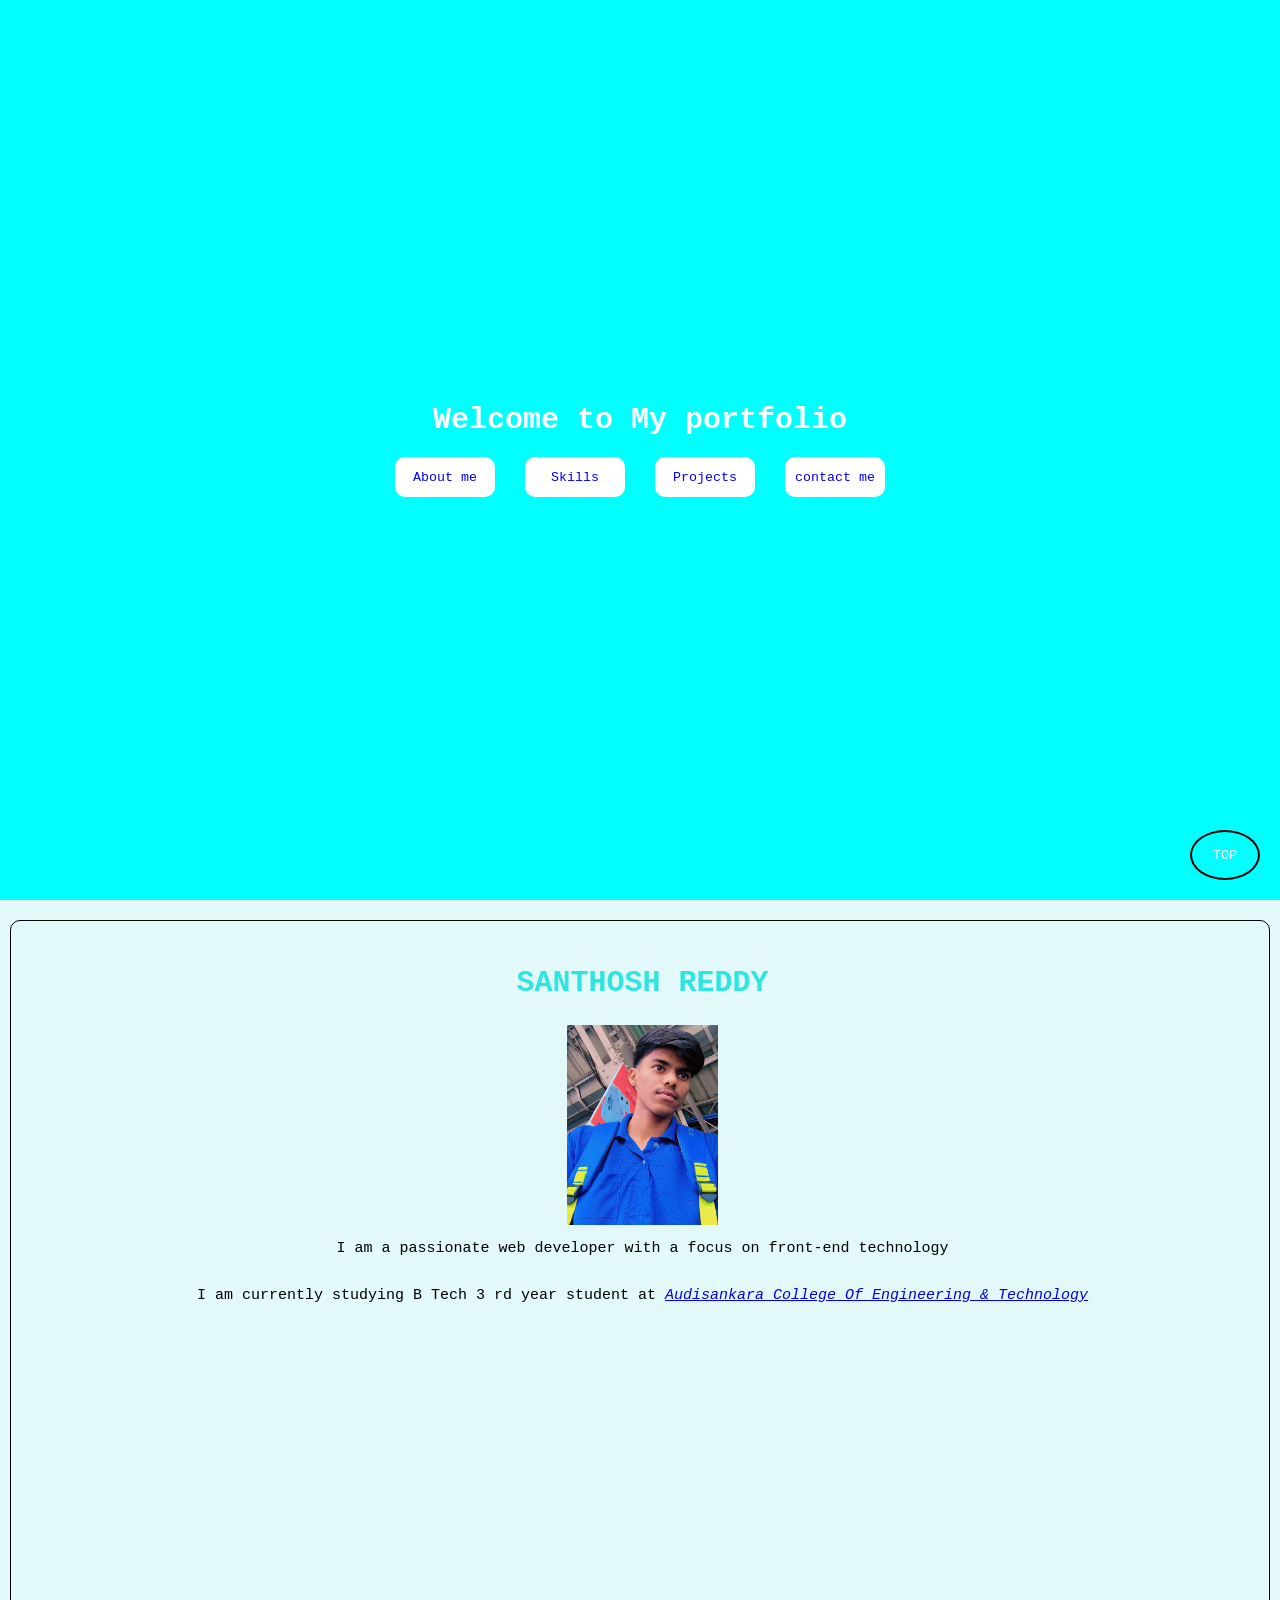
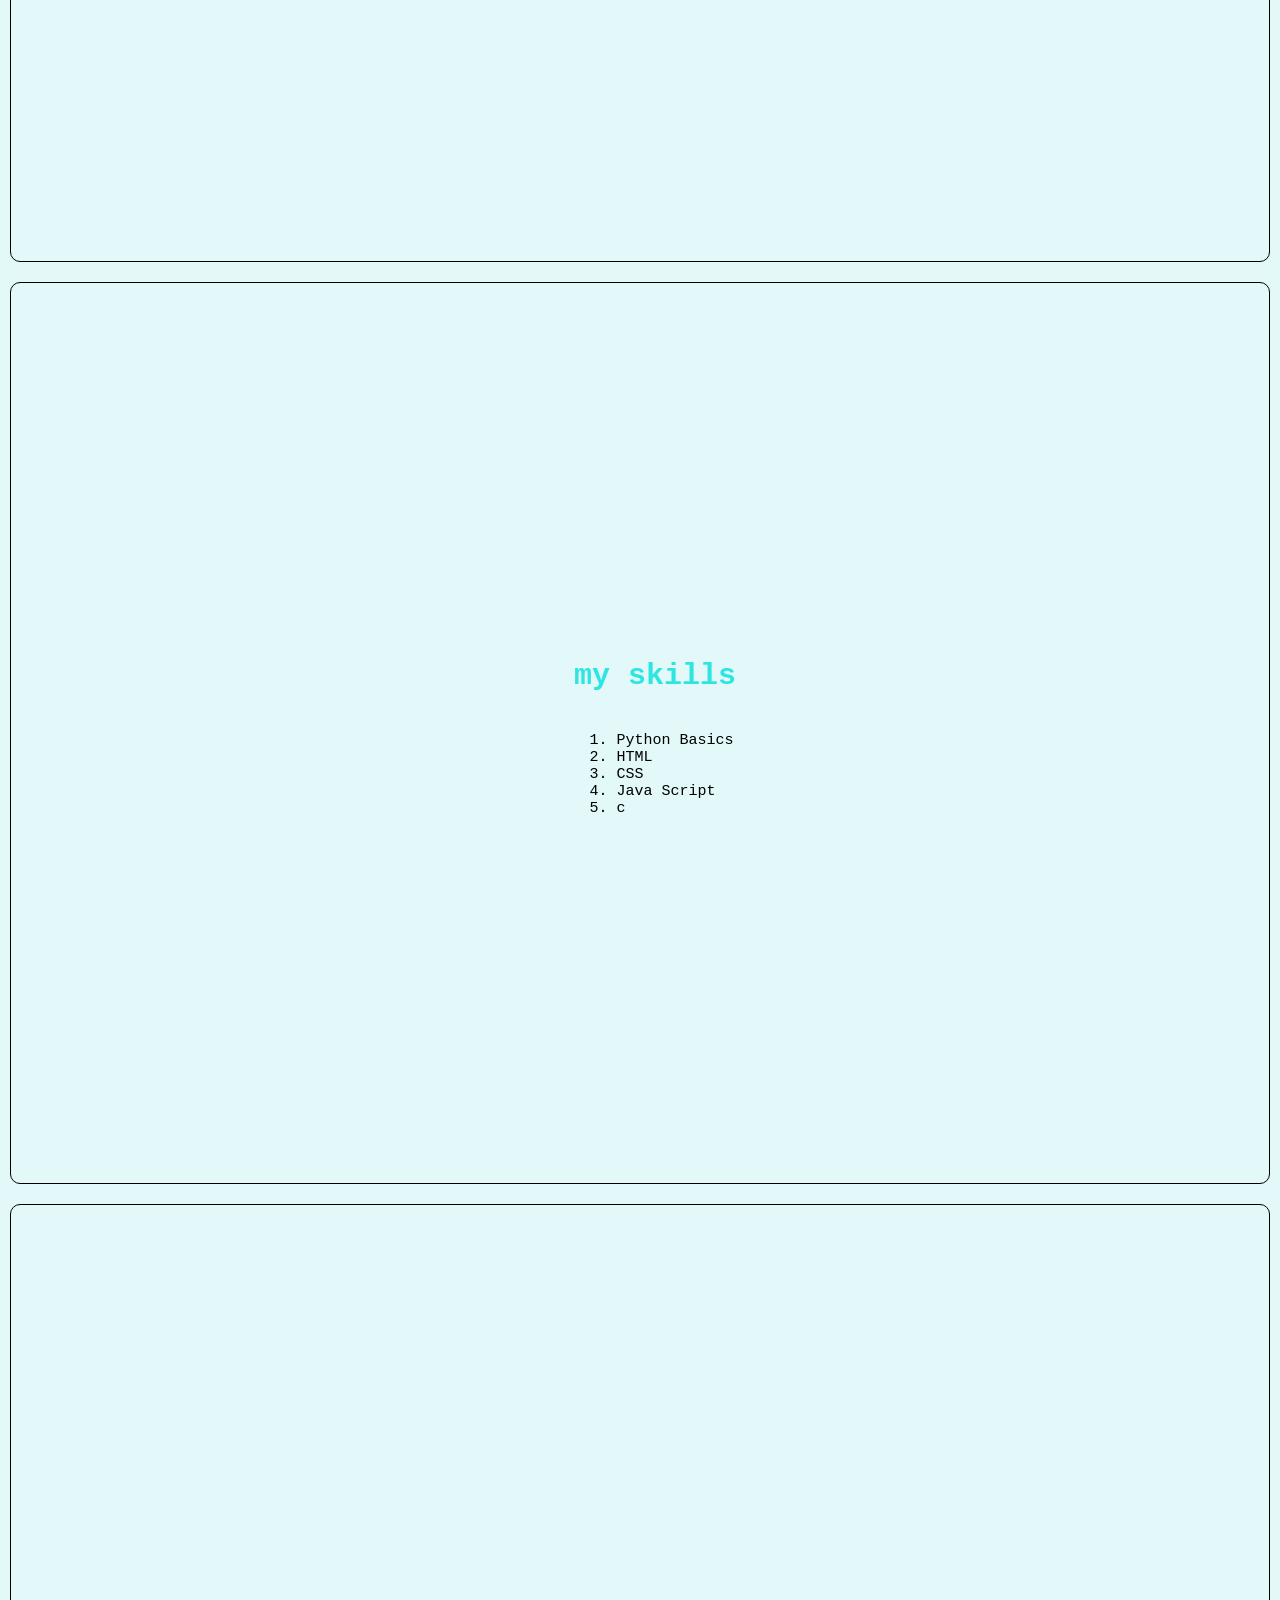
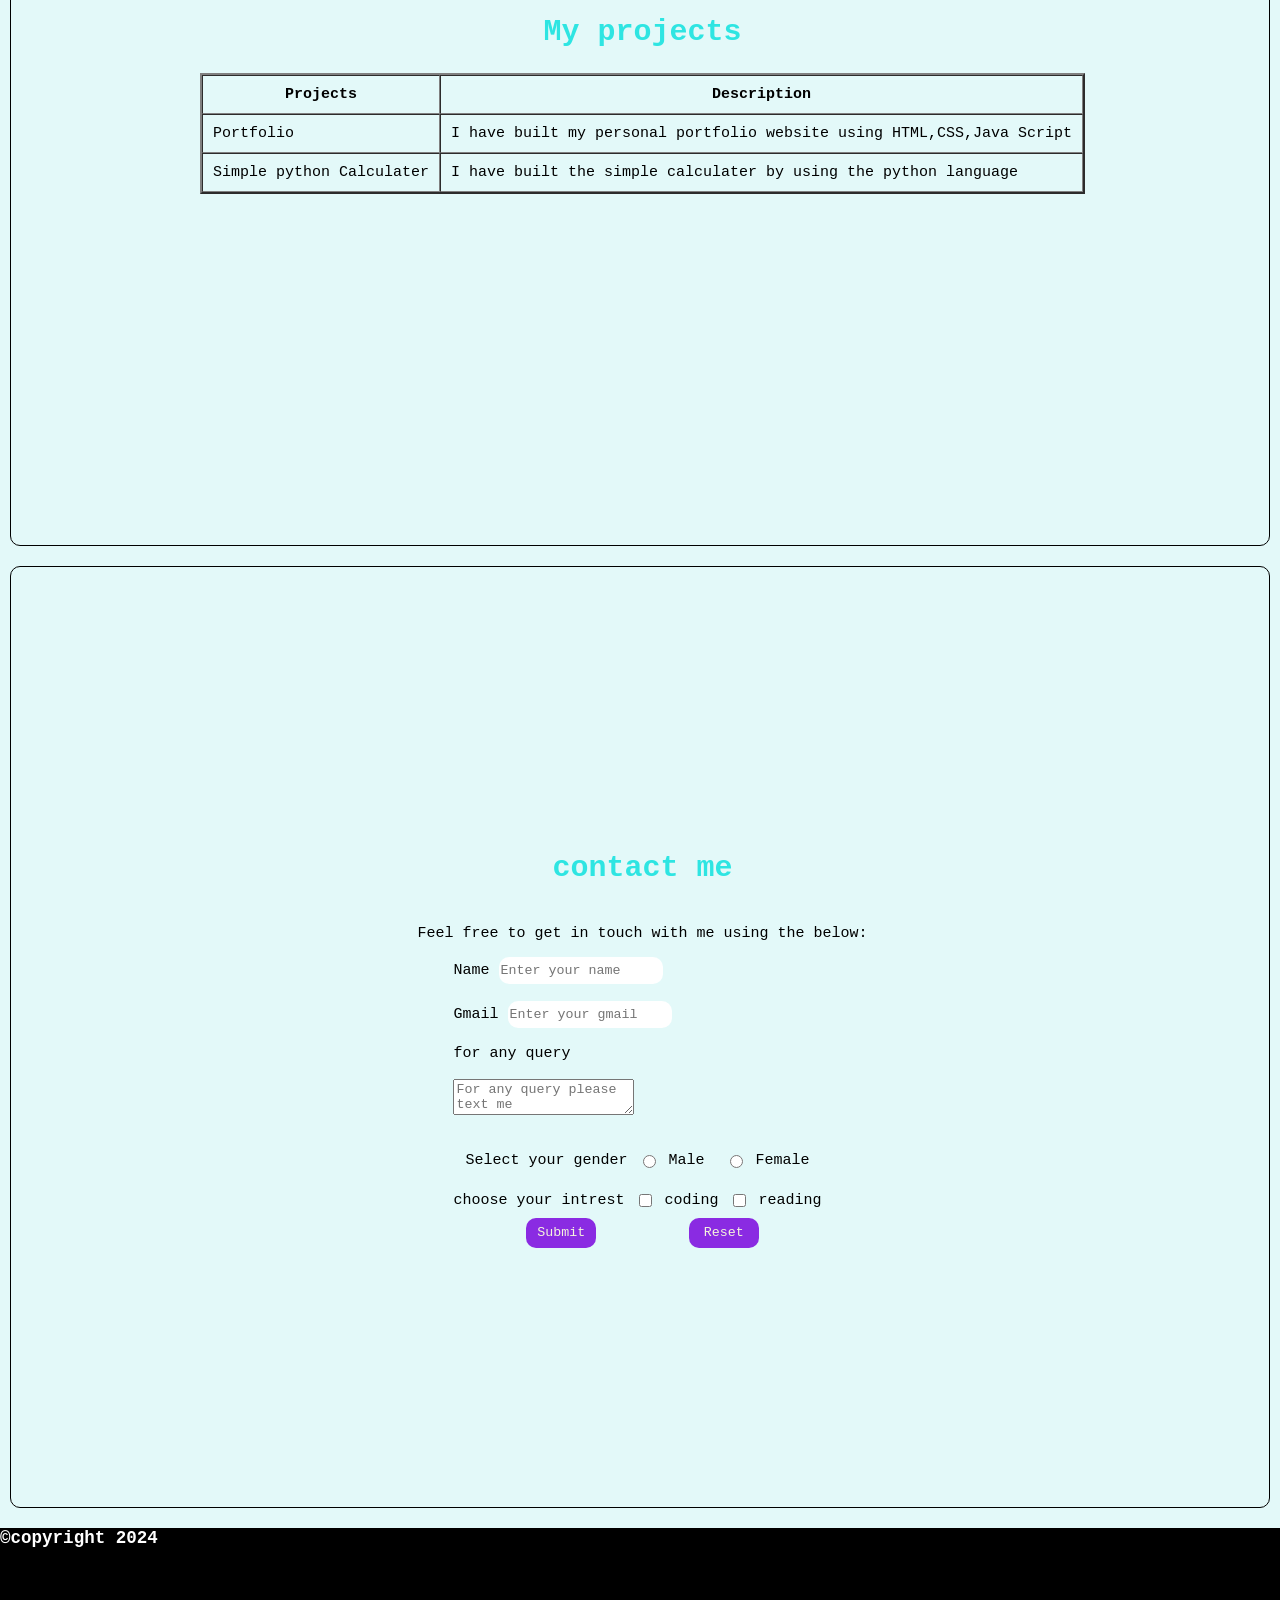
<file: my portfolio/portfolio.html>
<!DOCTYPE html>
<html lang="en">
  <head>
    <meta charset="UTF-8" />
    <meta name="viewport" content="width=device-width, initial-scale=1.0" />
    <title>my portfolio</title>
    <link rel="stylesheet" href="style.css" />
  </head>
  <body>
    <div id="TOP"></div>
    <header class="kill">
      <h1 class="welcome">Welcome to My portfolio</h1>
      <div class="navbarr">
        <a href="#ABOUT">
          <button class="btn" type="button">About me</button>
        </a>
        <a href="#SKILLS">
          <button class="btn" type="button">Skills</button>
        </a>
        <a href="#PROJECTS">
          <button class="btn" type="button">Projects</button>
        </a>
        <a href="#CONTACT">
          <button class="btn" type="button">contact me</button>
        </a>
      </div>
    </header>
    <main>
      <section id="ABOUT" class="about me">
        <h1>SANTHOSH REDDY</h1>
        <img src="santhosh photo.png" alt="my photo" />
        <p>
          I am a passionate web developer with a focus on front-end technology
        </p>
        <p>
          I am currently studying B Tech 3 rd year student at
          <a href="https://audisankaranlr.in/" target="_blank"
            ><i>Audisankara College Of Engineering & Technology</i></a
          >
        </p>
      </section>
      <section id="SKILLS" class="skills">
        <h1>my skills</h1>
        <ol>
          <li>Python Basics</li>
          <li>HTML</li>
          <li>CSS</li>
          <li>Java Script</li>
          <li>c</li>
        </ol>
      </section>
      <section id="PROJECTS" class="projects">
        <br /><br />
        <h1>My projects</h1>
        <table border="2px" cellpadding="10" cellspacing="0">
          <tr>
            <th>Projects</th>
            <th>Description</th>
          </tr>
          <tr>
            <td>Portfolio</td>
            <td>
              I have built my personal portfolio website using HTML,CSS,Java
              Script
            </td>
          </tr>
          <tr>
            <td>Simple python Calculater</td>
            <td>
              I have built the simple calculater by using the python language
            </td>
          </tr>
        </table>
      </section>

      <section id="CONTACT" class="contact me">
        <h1>contact me</h1>
        <p>Feel free to get in touch with me using the below:</p>
        <form action="">
          <label for="name">Name</label>
          <input
            type="text"
            id="name"
            placeholder="Enter your name"
            required
          /><br /><br />
          <label for="mail">Gmail</label>
          <input
            type="email"
            id="mail"
            placeholder="Enter your gmail"
            required
          /><br /><br />

          <label for="query">for any query</label><br /><br />
          <textarea
            name="query"
            id="query"
            placeholder="For any query please text me"
          ></textarea>
          <br /><br />

          <div class="gender">
            <p>Select your gender</p>
            <input type="radio" id="male" name="gender" value="Male" />
            <label for="male">Male</label><br />

            <input type="radio" id="female" name="gender" value="Female" />
            <label for="female">Female</label><br />
          </div>
          <div class="intrest">
            <label for="">choose your intrest</label>
            <input type="checkbox" id="coding" value="coding" />
            <label for="coding">coding</label>
            <input type="checkbox" id="reading" value="reading" />
            <label for="reading">reading</label><br /><br />
          </div>
          <div class="sun">
            <button type="submit" class="sub">Submit</button>
            <button type="reset" class="sub">Reset</button>
          </div>
        </form>
      </section>
    </main>
    <a href="#TOP"> <button id="TOP" class="fixedbut">TOP</button> </a>
    <footer>
      <h3>&copy;copyright 2024</h3>
    </footer>
  </body>
</html>
</file>
<file: my portfolio/style.css>
*{
    font-family: monospace;
}
body{
    margin: 0px;
  background-color: rgb(227, 249, 249);
  font-size: 15px;
}

body h1{
 color:  #2ee5e2;
 font-size: 30px;
}
header{
height: 100vh;
display: flex;
align-items: center;
background-color:aqua;
}
.kill{
    display:flex;
    flex-direction: column;
    justify-content:center;
    align-items: center;
    gap: 20px;
    flex-wrap: wrap;
   
}
.welcome {
    margin: 0px;
    color: white;
    display: flex;
   justify-content: center;
   flex-wrap: wrap;
   
}
.navbarr{
    display: flex;
    justify-content: center;
    align-items: center;
gap: 30px;
flex-wrap: wrap;
}
.btn{
    color: blue;
    height: 40px;
    width: 100px;
    border: none;
    border-radius: 10px;
    background-color: white;
    cursor: pointer;
}
.btn:hover{
    background-color: black;
    color: white;
}
.about {
    height: 100vh;
    padding: 20px 10px 20px 15px;
    border: 1px solid black;
    margin: 20px 10px 20px 10px;
    border-radius: 10px;
 display:flex;
    flex-direction: column;
    /* justify-content:center; */
    align-items: center;
}
.about img{
    height: 200px;
}
 .skills{
     padding-left: 30px;
     height: 100vh;
     border: 1px solid black;
     border-radius: 10px;
     margin: 20px 10px 20px 10px;
     display: flex;
     flex-direction: column;
     align-items: center;
      display:flex;
    flex-direction: column;
    justify-content:center;
    align-items: center;
 }
 .projects{
     height: 100vh;
     border: 1px solid black;
     border-radius: 10px;
     margin: 20px 10px 20px 10px;
     padding: 20px 10px 20px 15px;
 display: flex;
     flex-direction: column;
     align-items: center;
      display:flex;
    flex-direction: column;
    justify-content:center;
    align-items: center;
 }
 .contact{
     height: 100vh;
     border: 1px solid black;
     border-radius: 10px;
     margin: 20px 10px 20px 10px;
     padding: 20px 10px 20px 15px;
      display:flex;
      flex-direction: column;
    flex-direction: column;
    justify-content:center;
    align-items: center;
 }
 .gender{
    display: flex;
    gap: 10px;
    justify-content: center;
    align-items: center;
 }
 input{
    height: 25px;
    border-radius: 10px;
    border: none;
 }
 input:hover{
    border: 1px solid ;
 }
 .sub{
    background-color: blueviolet;
    color: beige;
    height: 30px;
    width: 70px;
    border: none;
    cursor: pointer;
    border-radius: 10px;
    
 }
 .sub:hover{
    background-color: black;
    color: white;
 }
footer{
    height: 20vh;
    width: 100%;
    background-color: black;
    color: white;
     
 }
 .fixedbut{
    position: fixed;
    bottom: 20px;
    right: 20px;
    height: 50px;
    width: 70px;
    border-radius: 50% 50% 50% 50%;
    border: 2px solid black;
    background-color: #00ffff;
    color: white;
    cursor: pointer;
 }
 .sun{
    display: flex;
    gap: 20px;
    justify-content: space-evenly;
  align-items: center;

 }
 .intrest{
    display: flex;
    gap: 10px;
    justify-content: center;
    align-items: center;
 }
</file>
